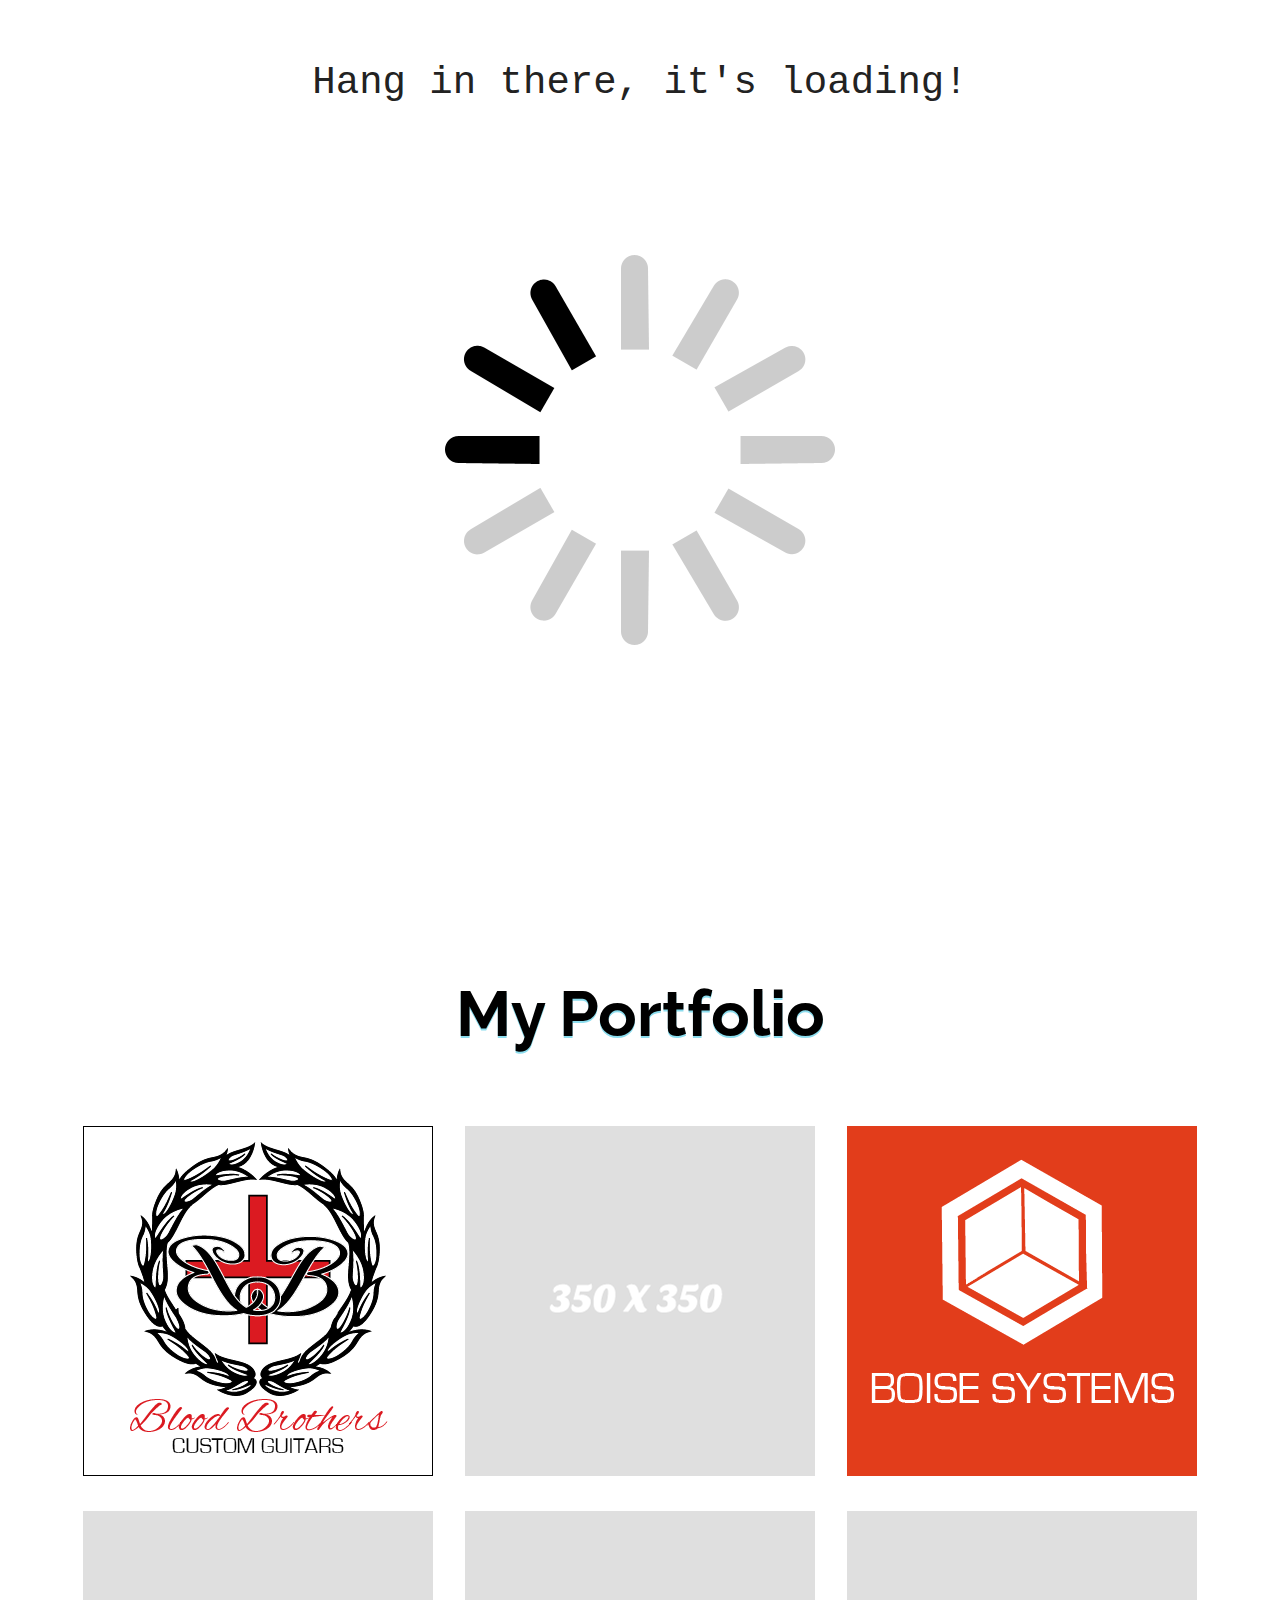
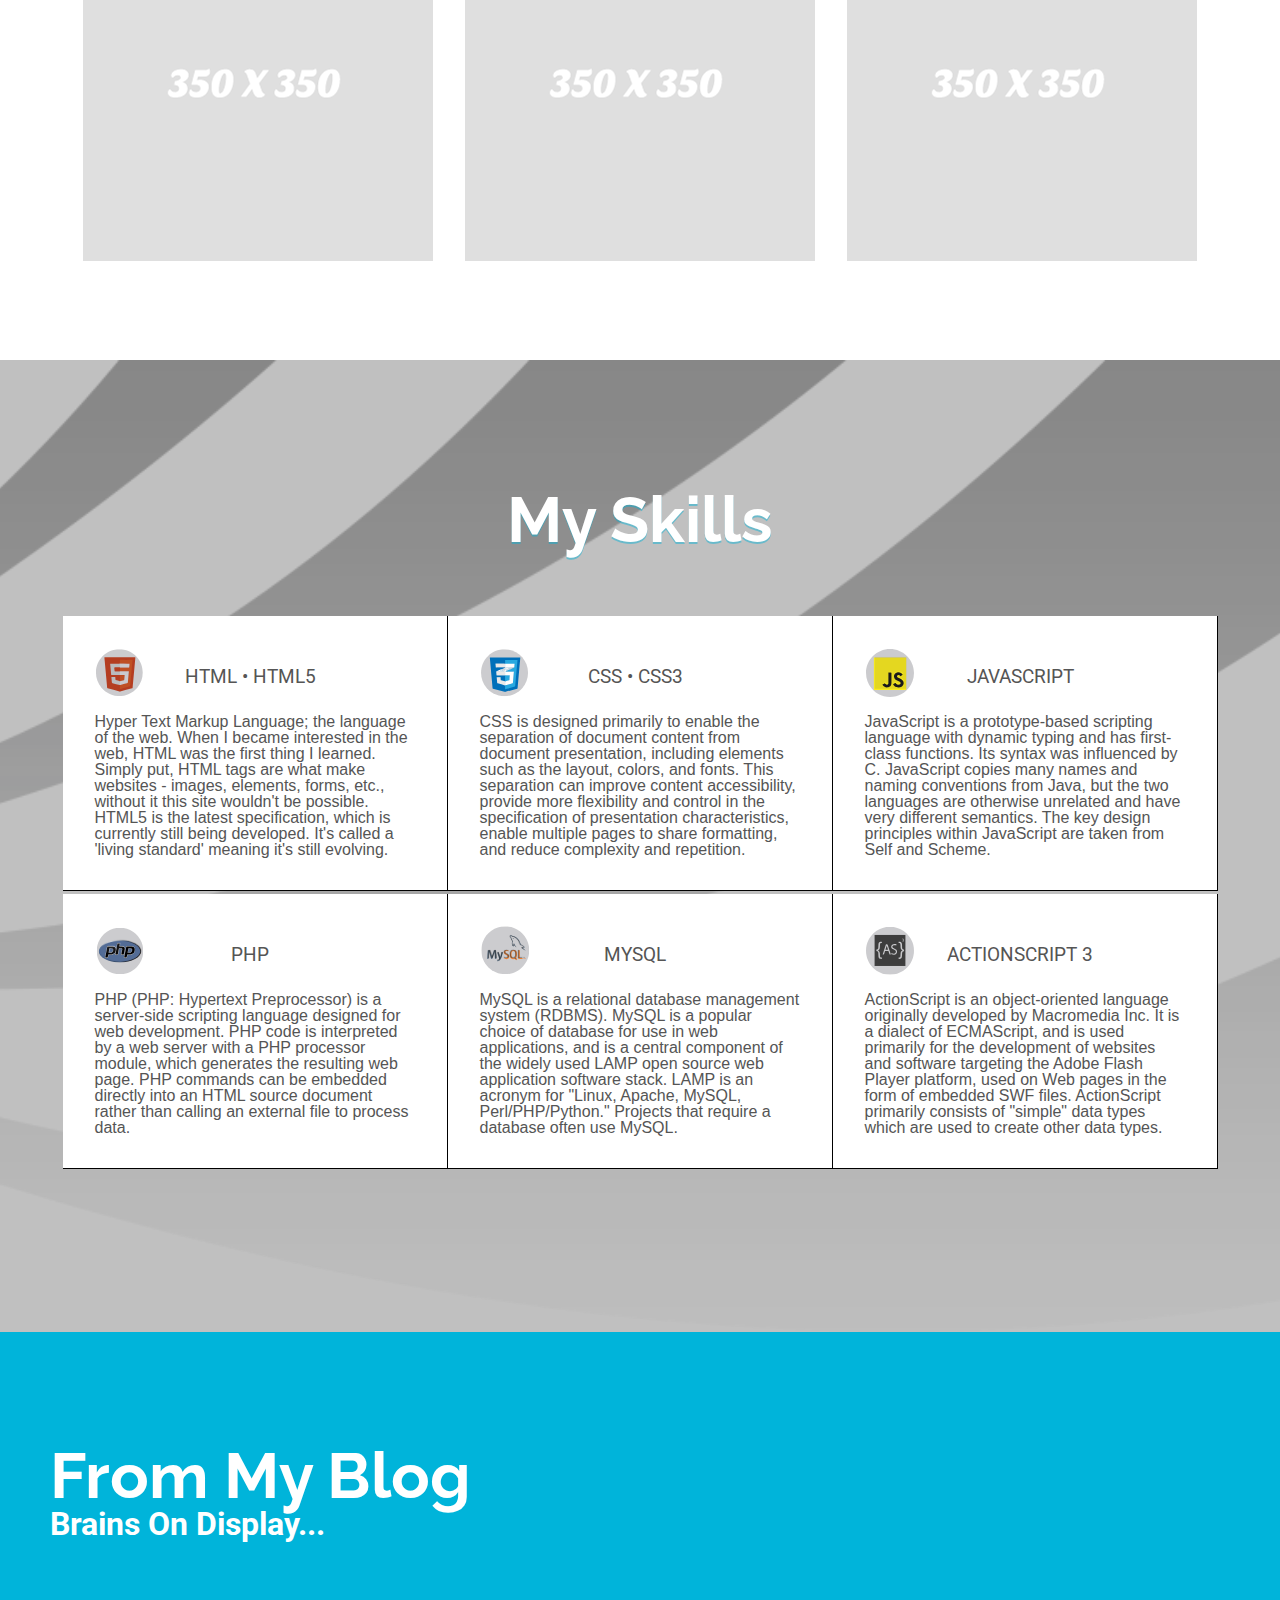
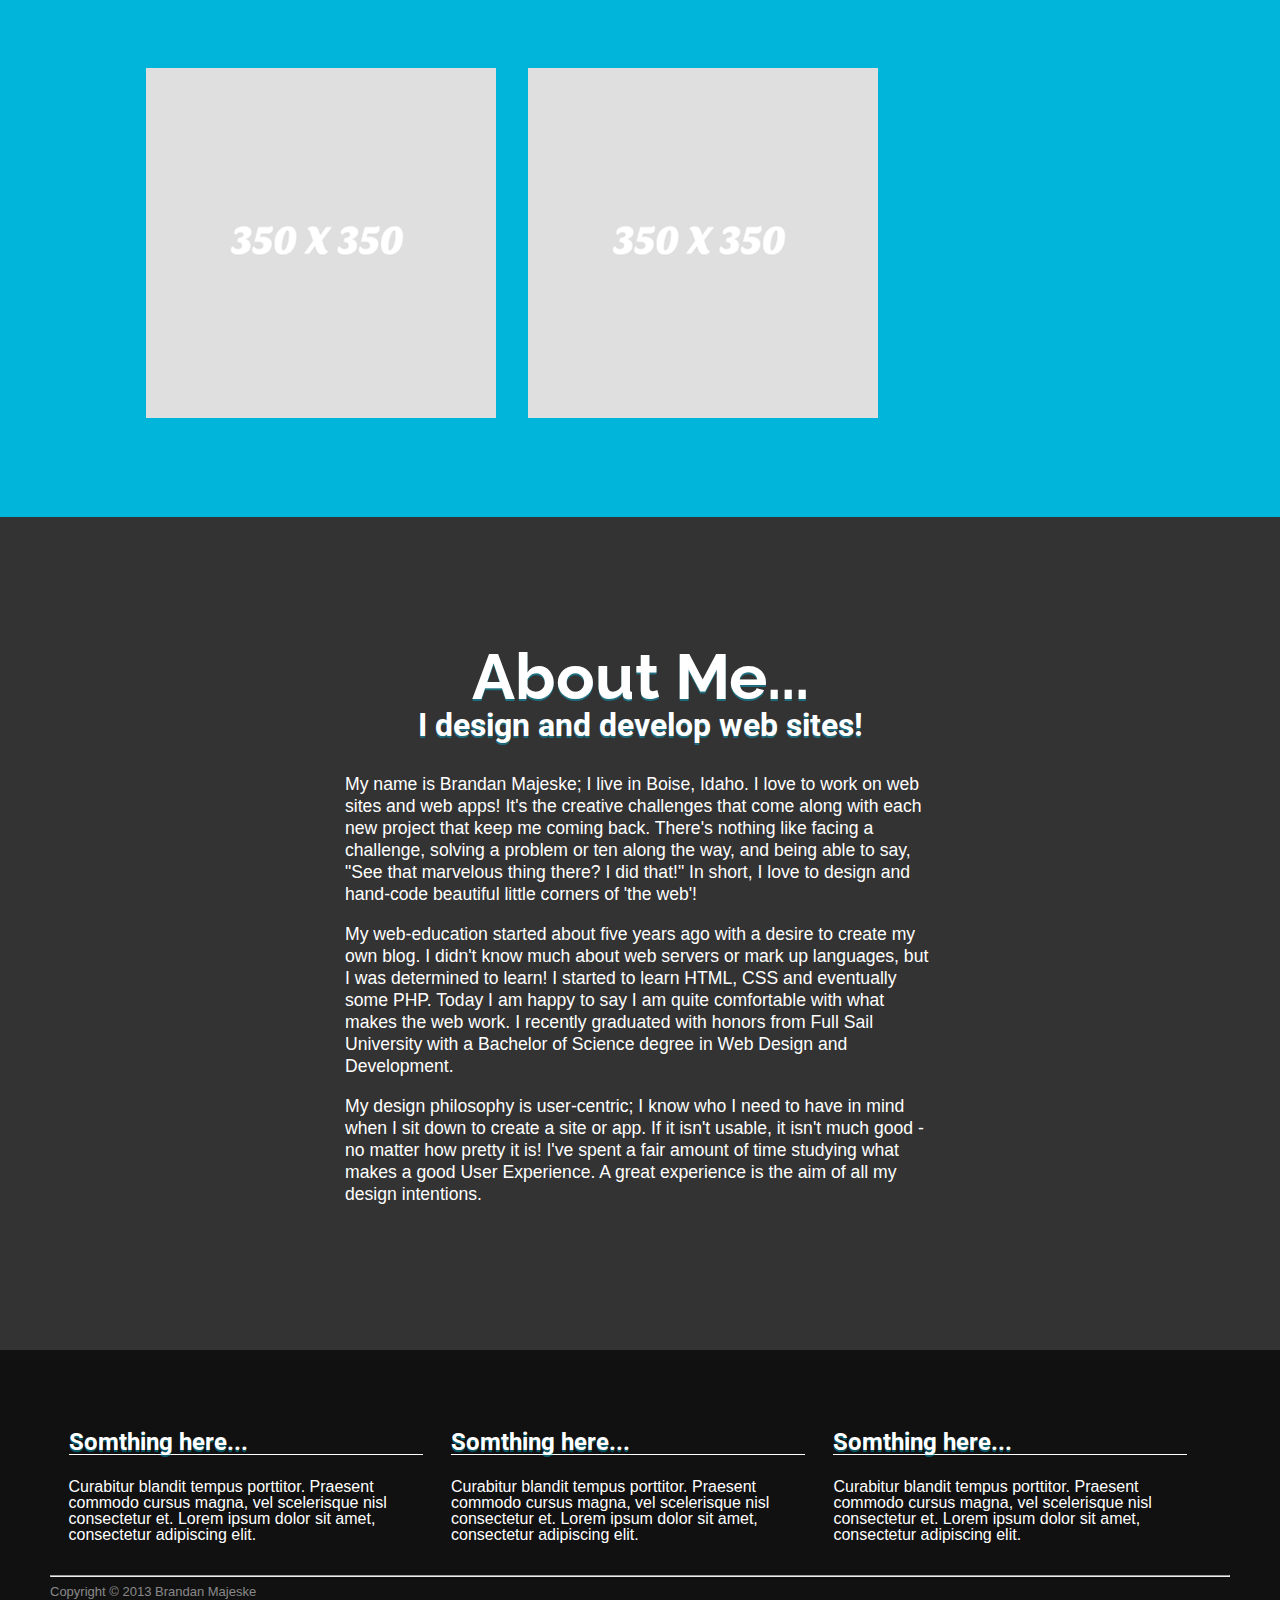
<file: index.html>
<!DOCTYPE html>
<html lang="en">
<head>
        <meta charset="utf-8" />
	<title>Brandan Majeske &bull; Web Developer &amp; Photographer</title>
        <link rel="stylesheet" type="text/css" href="css/flexslider.css" />
        <link rel="stylesheet" type="text/css" href="css/styles.css" />
<script type="text/javascript">
  //document.getElementByClass('wrapper').style.css('background-color', "blue");
</script>
</head>
<body>
<div class="overlay"></div> <!-- end loading overlay -->
<div class="nav clearfix">
<div class="container">
  <a class="logo" href="index.html">Brandan Majeske</a>

  <ul class="main_navigation">
    <li class="active" id="nav_home"><a href="#">home</a></li>
    <li id="nav_portfolio"><a href="#portfolio">portfolio</a></li>
    <li id="nav_skills"><a href="#skills">skills</a></li>
    <li id="nav_blog"><a href="#blog">blog</a></li>
    <li id="nav_about"><a href="#about">about</a></li>
  </ul>

  <div class="mobile_navigation">
    <div class="navicon">Menu</div>
    <ul>
    <li class="active" id="mobile_nav_home"><a href="#">home</a></li>
    <li id="mobile_nav_portfolio"><a href="#portfolio">portfolio</a></li>
    <li id="mobile_nav_skills"><a href="#skills">skills</a></li>
    <li id="mobile_nav_blog"><a href="#blog">blog</a></li>
    <li id="mobile_nav_about"><a href="#about">about</a></li>
  </ul>
  </div> <!-- end mobile navigation -->
</div>
</div> <!-- end main nav -->

<div  id="home" class="flexslider section"></div>
<div id="portfolio" class="portfolio section">
  <div class="container">
    <h2>My Portfolio</h2>
    <div id="update_portfolio"></div>
  </div>
</div>
<div id="skills" class="skills section">
    <div class="container">
        <h2>My Skills</h2>
        <div id="update_skills"></div>
    </div>
</div> <!-- end skills -->
<div id="blog" class="blog section">
    <div class="container">
      <h2>From My Blog</h2>
      <h4>Brains On Display...</h4>
      <div id="update_blog"></div>
    </div>
</div> <!-- end blog -->
<div id="about" class="about section">
  <div class="container">
    <h2>About Me...</h2>
    <h4>I design and develop web sites!</h4>
    <p>My name is Brandan Majeske; I live in Boise, Idaho. I love to work on web sites and web apps! It's the creative challenges that come along with each new project that keep me coming back. There's nothing like facing a challenge, solving a problem or ten along the way, and being able to say, "See that marvelous thing there? I did that!" In short, I love to design and hand-code beautiful little corners of 'the web'!</p>
    <p>My web-education started about five years ago with a desire to create my own blog. I didn't know much about web servers or mark up languages, but I was determined to learn! I started to learn HTML, CSS and eventually some PHP. Today I am happy to say I am quite comfortable with what makes the web work. I recently graduated with honors from Full Sail University with a Bachelor of Science degree in Web Design and Development.</p>
    <p>My design philosophy is user-centric; I know who I need to have in mind when I sit down to create a site or app. If it isn't usable, it isn't much good - no matter how pretty it is! I've spent a fair amount of time studying what makes a good User Experience. A great experience is the aim of all my design intentions.</p>
  </div>
</div> <!-- end about -->
<footer>
  <div class="container">
    <ul class="footer_section">
    <li>
      <h3>Somthing here...</h3>
      <p>Curabitur blandit tempus porttitor. Praesent commodo cursus magna, vel scelerisque nisl consectetur et. Lorem ipsum dolor sit amet, consectetur adipiscing elit.</p>
    </li>
    <li>
      <h3>Somthing here...</h3>
      <p>Curabitur blandit tempus porttitor. Praesent commodo cursus magna, vel scelerisque nisl consectetur et. Lorem ipsum dolor sit amet, consectetur adipiscing elit.</p>
    </li>
    <li>
      <h3>Somthing here...</h3>
      <p>Curabitur blandit tempus porttitor. Praesent commodo cursus magna, vel scelerisque nisl consectetur et. Lorem ipsum dolor sit amet, consectetur adipiscing elit.</p>
      </li>
    </ul>
    <hr />
    <p class="muted">Copyright &copy; 2013 Brandan Majeske
  </div> <!--  end container -->
</footer> <!-- end footer -->

<script src="http://code.jquery.com/jquery-1.10.1.min.js"></script>
<script src="js/modernizr.js"></script>
<script src="js/jquery.flexslider.js"></script>
<script src="js/jquery.scrollto.js"></script>
<script src="js/jquery.scrollspy.js"></script>
<script src="js/slides.js"></script>
<script src="js/portfolio.js"></script>
<script src="js/captions.js"></script>
<script src="js/skills.js"></script>
<script src="js/blog.js"></script>
<script src="js/navigation.js"></script>
<script src="js/scrollery.js"></script>
<script src="js/svg.js"></script>
<script src="js/main.js"></script>



</body>
</html>
</file>
<file: css/styles.css>
@import url(http:\/\/fonts.googleapis.com/css?family=Raleway:700|Roboto:700|Sansita+One);
html, body, div, span, applet, object, iframe,
h1, h2, h3, h4, h5, h6, p, blockquote, pre,
a, abbr, acronym, address, big, cite, code,
del, dfn, em, img, ins, kbd, q, s, samp,
small, strike, strong, sub, sup, tt, var,
b, u, i, center,
dl, dt, dd, ol, ul, li,
fieldset, form, label, legend,
table, caption, tbody, tfoot, thead, tr, th, td,
article, aside, canvas, details, embed,
figure, figcaption, footer, header, hgroup,
menu, nav, output, ruby, section, summary,
time, mark, audio, video {
  margin: 0;
  padding: 0;
  border: 0;
  font: inherit;
  font-size: 100%;
  vertical-align: baseline; }

html {
  line-height: 1; }

ol, ul {
  list-style: none; }

table {
  border-collapse: collapse;
  border-spacing: 0; }

caption, th, td {
  text-align: left;
  font-weight: normal;
  vertical-align: middle; }

q, blockquote {
  quotes: none; }
  q:before, q:after, blockquote:before, blockquote:after {
    content: "";
    content: none; }

a img {
  border: none; }

article, aside, details, figcaption, figure, footer, header, hgroup, menu, nav, section, summary {
  display: block; }

.nav {
  width: 100%;
  height: 4em;
  background: url(../img/nav/bg.png) 0 0 repeat-x; }
  @media screen and (min-width: 980px) {
    .nav {
      position: fixed;
      top: 0;
      z-index: 5; } }
  @media screen and (max-width: 980px) {
    .nav {
      position: fixed;
      top: 0;
      z-index: 50; } }
  .nav .navicon {
    position: absolute;
    top: 25px;
    left: 5%;
    cursor: pointer;
    -webkit-user-select: none;
    -moz-user-select: none;
    -ms-user-select: none;
    -o-user-select: none;
    user-select: none;
    text-decoration: underline;
    text-transform: uppercase;
    font-family: Raleway;
    font-weight: 700;
    color: #00b4da; }
  @media screen and (max-width: 980px) {
    .nav {
      text-align: center;
      background-color: #111;
      width: 100%;
      height: inherit; } }
  .nav .logo {
    display: inline-block;
    margin-top: .5em;
    color: #fff;
    text-decoration: none;
    font-size: 2em;
    font-family: "Sansita One", san-serif;
    text-shadow: 0 1px 0 #00b4da; }
    @media screen and (max-width: 980px) {
      .nav .logo {
        padding-bottom: 0.5em; } }
  .nav .mobile_navigation {
    display: none; }
    @media screen and (max-width: 980px) {
      .nav .mobile_navigation {
        display: block;
        width: 100%;
        margin: 0 auto;
        text-align: left; }
        .nav .mobile_navigation ul {
          float: left;
          width: 100%;
          padding-bottom: 2.5em; }
        .nav .mobile_navigation li {
          display: block;
          width: 100%;
          border-bottom: 1px solid #fff;
          padding-left: 0.25em; }
          .nav .mobile_navigation li.active {
            border-bottom: 1px solid #00b4da; } }
  @media screen and (max-width: 980px) {
    .nav .main_navigation {
      display: none; } }
  .nav ul {
    display: inline-block;
    float: right;
    margin-right: 8%; }
    .nav ul li {
      display: inline-block;
      float: left;
      padding-left: 1em;
      height: 1.5em;
      margin-top: 1.5em;
      font-size: 1.05em;
      font-family: Arial;
      text-transform: uppercase;
      border-bottom: 1px solid black;
      transition: all 0.5s ease; }
      .nav ul li.active {
        border-bottom: 5px solid #00b4da; }
      .nav ul li a {
        text-decoration: none;
        color: #fff; }

/* $break-small: 680px;
$break-medium: 980px;
$break-large: 1200px; */
.flexslider {
  margin: 0;
  background: #fff;
  border: none;
  position: relative;
  -webkit-border-radius: 0;
  -moz-border-radius: 0;
  -o-border-radius: 0;
  border-radius: 0;
  -webkit-box-shadow: none;
  -moz-box-shadow: none;
  -o-box-shadow: none;
  box-shadow: none; }
  .flexslider .slides {
    border-bottom: 1px solid #00b4da; }
  .flexslider .flex-control-nav {
    display: inline-block;
    position: absolute;
    bottom: 50px; }
  .flexslider .flex-control-paging li a {
    width: 11px;
    height: 11px;
    display: block;
    background: #666;
    background: rgba(255, 255, 255, 0.25);
    border: 1px solid #fff;
    cursor: pointer;
    text-indent: -9999px;
    -webkit-border-radius: 20px;
    -moz-border-radius: 20px;
    -o-border-radius: 20px;
    border-radius: 20px;
    -webkit-box-shadow: inset 0 0 3px rgba(0, 0, 0, 0.3);
    -moz-box-shadow: inset 0 0 3px rgba(0, 0, 0, 0.3);
    -o-box-shadow: inset 0 0 3px rgba(0, 0, 0, 0.3);
    box-shadow: inset 0 0 3px rgba(0, 0, 0, 0.3); }
  .flexslider .flex-control-paging li a.flex-active {
    background: #00b4da;
    background: rgba(0, 180, 218, 0.75);
    border: 1px solid #00b4da; }
  .flexslider .flex-direction-nav a {
    color: #00b4da;
    color: rgba(0, 180, 218, 0.75);
    text-shadow: 1px 1px 0 rgba(255, 255, 255, 0.5); }
  .flexslider .welcome_msg h1 {
    position: absolute;
    font-size: 5em;
    color: #fff;
    right: 10%;
    top: 10%;
    z-index: 3;
    font-family: "raleway", sans-serif;
    font-weight: 700;
    text-align: right;
    text-shadow: 0 2px 0 #00b4da;
    border-bottom: 2px solid #000;
    padding-left: 0.5em;
    -webkit-user-select: none;
    -moz-user-select: none;
    -ms-user-select: none;
    -o-user-select: none;
    user-select: none; }
    @media screen and (max-width: 980px) {
      .flexslider .welcome_msg h1 {
        font-size: 3em;
        top: 20%; } }
    @media screen and (max-width: 680px) {
      .flexslider .welcome_msg h1 {
        width: 33%;
        font-size: 250%;
        text-align: center;
        padding-left: 0;
        top: 30%;
        right: 33%; } }

.portfolio {
  margin: 0;
  padding-top: 4em;
  text-align: center; }
  .portfolio h2 {
    font-size: 4em;
    font-family: "raleway";
    color: #000;
    font-weight: 700;
    text-align: center;
    margin: 1em 0; }
  .portfolio ul {
    list-style-type: none;
    display: inline-block;
    text-align: center;
    margin-bottom: 5em; }
    .portfolio ul li {
      display: inline-block;
      margin: 1em;
      text-align: left;
      position: relative; }
      .portfolio ul li .portfolio_caption {
        background-color: rgba(0, 0, 0, 0.5);
        width: 350px;
        height: 320px;
        position: absolute;
        top: 0;
        z-index: 2;
        transition: all 0.7s ease;
        opacity: 0;
        padding: 1em 0;
        margin: 0 auto;
        font-family: roboto; }
        .portfolio ul li .portfolio_caption h3 {
          width: 80%;
          margin: 1em auto;
          color: #fff;
          text-shadow: none;
          text-transform: uppercase; }
        .portfolio ul li .portfolio_caption p {
          width: 80%;
          margin: 0 auto;
          color: #fff; }

.skills {
  margin: 0;
  padding-top: 8em;
  background: silver url("../img/skills/bg.png") center center no-repeat;
  background: silver url("../img/skills/bg.svg") center center no-repeat;
  background-size: cover;
  background-color: #C0C0C0;
  z-index: 5; }
  @media screen and (max-width: 980px) {
    .skills {
      background-image: none; } }
  .skills h2 {
    font-size: 4em;
    font-family: "raleway";
    color: #fff;
    font-weight: 700;
    text-align: center;
    margin-bottom: 1em; }
  .skills ul {
    list-style-type: none;
    display: inline-block;
    text-align: center;
    margin-bottom: 10em; }
    .skills ul li {
      display: inline-block;
      margin-bottom: 3px;
      max-width: 20em;
      padding: 2em;
      background-color: #fff;
      border-right: 1px solid #000;
      border-bottom: 1px solid #000;
      font-family: Arial;
      text-align: left;
      transition: all 0.3s ease;
      color: #555; }
      .skills ul li img {
        float: left;
        margin-bottom: 1em; }
      .skills ul li h3 {
        font-family: roboto;
        width: 60%;
        font-size: 1.2em;
        line-height: 3em;
        margin-left: 0.5em;
        text-align: center;
        text-shadow: none;
        float: left;
        text-transform: uppercase; }
      .skills ul li p {
        clear: both; }
      .skills ul li:hover {
        background-color: #00b4da;
        color: #fff; }

.single_post {
  max-width: 80%;
  min-height: 35em;
  margin: 10em auto; }
  .single_post h2 {
    font-size: 4em;
    font-family: "raleway";
    color: #111;
    font-weight: 700;
    text-align: left;
    margin-bottom: 0.5em; }
  .single_post img {
    float: left;
    margin: 0 1em; }
    @media screen and (max-width: 980px) {
      .single_post img {
        float: none;
        margin: 1em 0;
        width: 100%; } }
  .single_post p {
    font-size: 1.2em;
    color: #111; }

.blog {
  margin: 0;
  padding-top: 7em;
  background-color: #00b4da; }
  .blog h2 {
    font-size: 4em;
    font-family: "raleway";
    color: #fff;
    font-weight: 700;
    text-align: left; }
  .blog h4 {
    font-size: 2em;
    font-family: "roboto";
    color: #fff;
    font-weight: 700;
    text-align: left;
    margin-bottom: 1em; }
  .blog ul {
    list-style-type: none;
    margin: 5em;
    display: inline-block;
    text-align: center; }
    .blog ul li {
      display: inline-block;
      margin: 1em;
      position: relative;
      text-align: left; }
      .blog ul li .post_caption {
        background-color: rgba(0, 0, 0, 0.5);
        width: 350px;
        height: 320px;
        position: absolute;
        top: 0;
        z-index: 2;
        transition: all 0.7s ease;
        opacity: 0;
        padding: 1em 0;
        margin: 0 auto;
        font-family: roboto; }
        .blog ul li .post_caption h3 {
          width: 80%;
          margin: 1em auto;
          color: #fff;
          text-shadow: none;
          text-transform: uppercase; }
        .blog ul li .post_caption p {
          width: 80%;
          margin: 0 auto;
          color: #fff; }

.about {
  margin: 0;
  padding: 8em 0;
  background-color: #333;
  text-align: center; }
  .about h2 {
    font-size: 4em;
    font-family: "raleway";
    color: #fff;
    font-weight: 700; }
  .about h4 {
    font-size: 2em;
    font-family: "roboto";
    color: #fff;
    font-weight: 700;
    margin-bottom: 1em; }
    @media screen and (max-width: 980px) {
      .about h4 {
        font-size: 1.5em; } }
  .about p {
    color: #fff;
    width: 50%;
    margin: 1em auto;
    text-align: left;
    line-height: 1.25em;
    font-size: 1.1em; }
    @media screen and (max-width: 980px) {
      .about p {
        width: 80%; } }

footer {
  bottom: 0;
  margin: 0;
  padding: 5em 0 5em 0;
  background-color: #111; }
  footer ul {
    text-align: center; }
    footer ul li {
      max-width: 30%;
      display: inline-block;
      margin-right: 1.5em;
      text-align: left; }
      @media screen and (max-width: 980px) {
        footer ul li {
          max-width: 100%;
          margin-bottom: 5em;
          font-size: 1.1em; } }
  footer h3 {
    font-size: 1.5em;
    font-family: "roboto";
    color: #fff;
    font-weight: 700;
    text-align: left;
    border-bottom: 1px solid #fff;
    margin-bottom: 1em; }
  footer p {
    color: #fff;
    font-family: Arial;
    font-weight: lighter; }
    footer p.muted {
      color: rgba(255, 255, 255, 0.5);
      font-size: small; }
  footer hr {
    margin-top: 2em; }

html, body {
  font-family: Arial;
  -webkit-user-select: none;
  -moz-user-select: none;
  -ms-user-select: none;
  -o-user-select: none;
  user-select: none; }

.clearfix:after {
  visibility: hidden;
  display: block;
  font-size: 0;
  content: " ";
  clear: both;
  height: 0; }

.clearfix {
  display: inline-block;
  color: #fff; }

.overlay {
  position: fixed;
  top: 0;
  display: block;
  height: 100%;
  width: 100%;
  background: white url("../img/giant_loader.gif") center center no-repeat;
  z-index: 900;
  text-align: center; }

.overlay::after {
  display: inline-block;
  content: "Hang in there, it's loading!";
  font-size: 3em;
  color: #222;
  margin-top: 5%;
  font-faily: sans-serif;
  font-family: monospace; }

.container {
  margin-left: 3.125em;
  margin-right: 3.125em; }

h2, h3, h4 {
  text-shadow: 0 2px 0 rgba(0, 180, 218, 0.45); }
</file>
